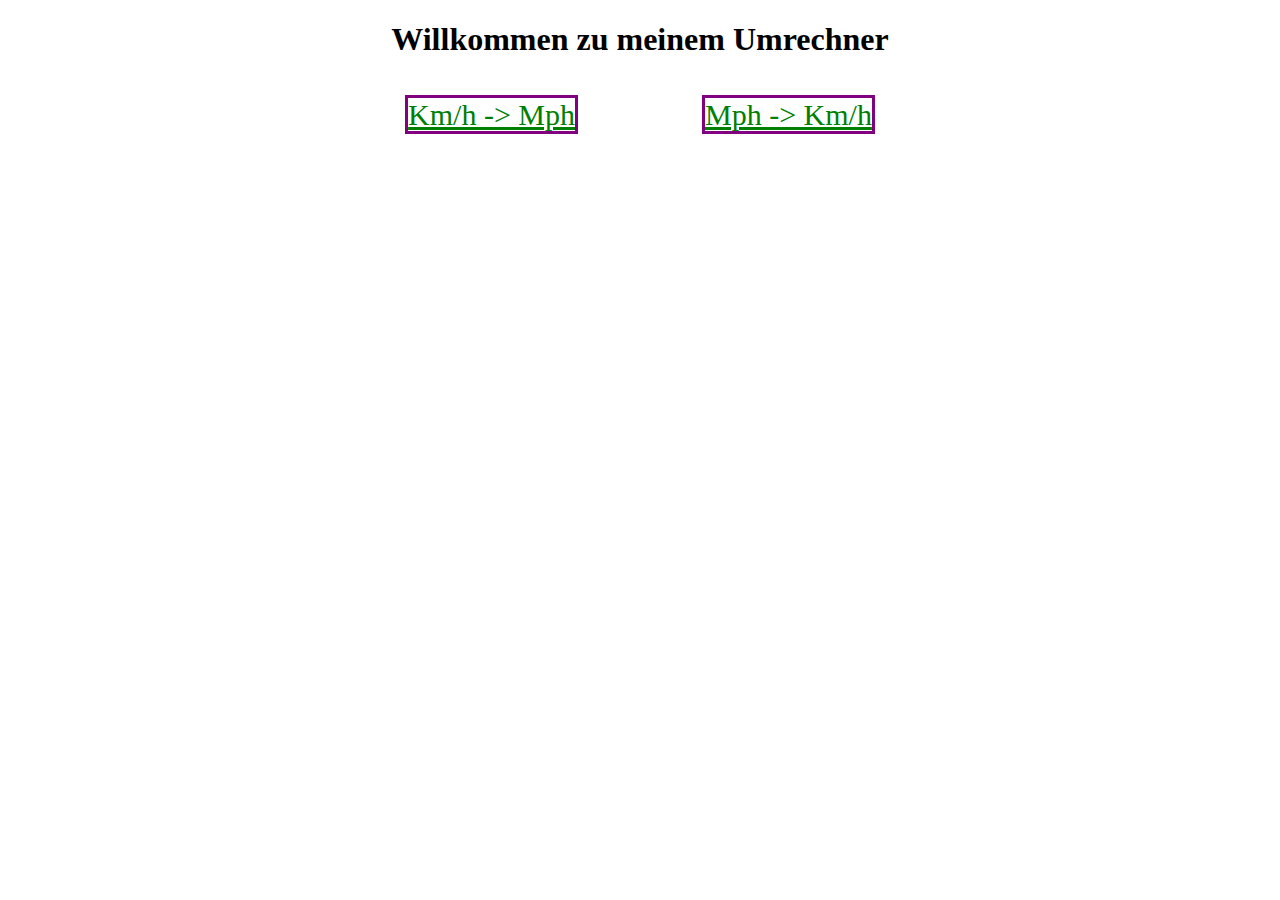
<file: index.html>
<!doctype html>
<html>
 <head>
  <link rel="stylesheet" href="style.css">
 </head>
 <body>
  <h1>Willkommen zu meinem Umrechner
  </h1>
  <br>
  <div>
   <a class="a" href="/KmhinMiles.html">Km/h
    ->
    Mph</a>
   
   <a class="a" href="/milesinKmh.html">Mph
    -> Km/h</a>
  </div>
  <script>
   src = "script.js"
  </script>
  
 </body>
</html>
</file>
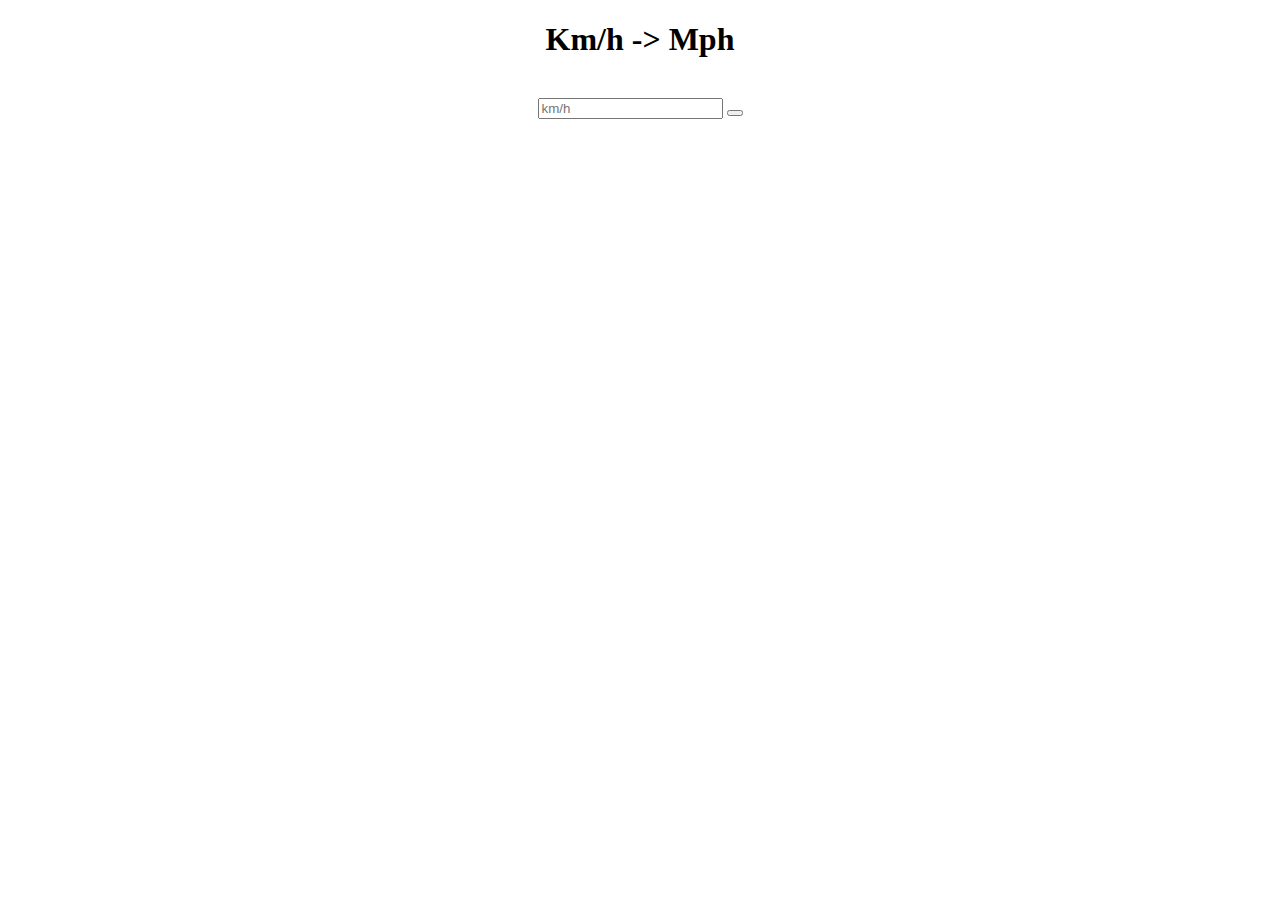
<file: KmhinMph.html>
<!doctype html>
<html>
 <head>
  <link rel="stylesheet" href="style.css">
 </head>
 <body>
  <h1> Km/h -> Mph </h1> <br>
  <input id="kmh" type="text"
   placeholder="km/h"></input>
  <button onclick="KmhInMiles()"></button>
  <br>
  <p id="ttl"></p>
  <script src="script.js"> </script>
 </body>
</html>
</file>
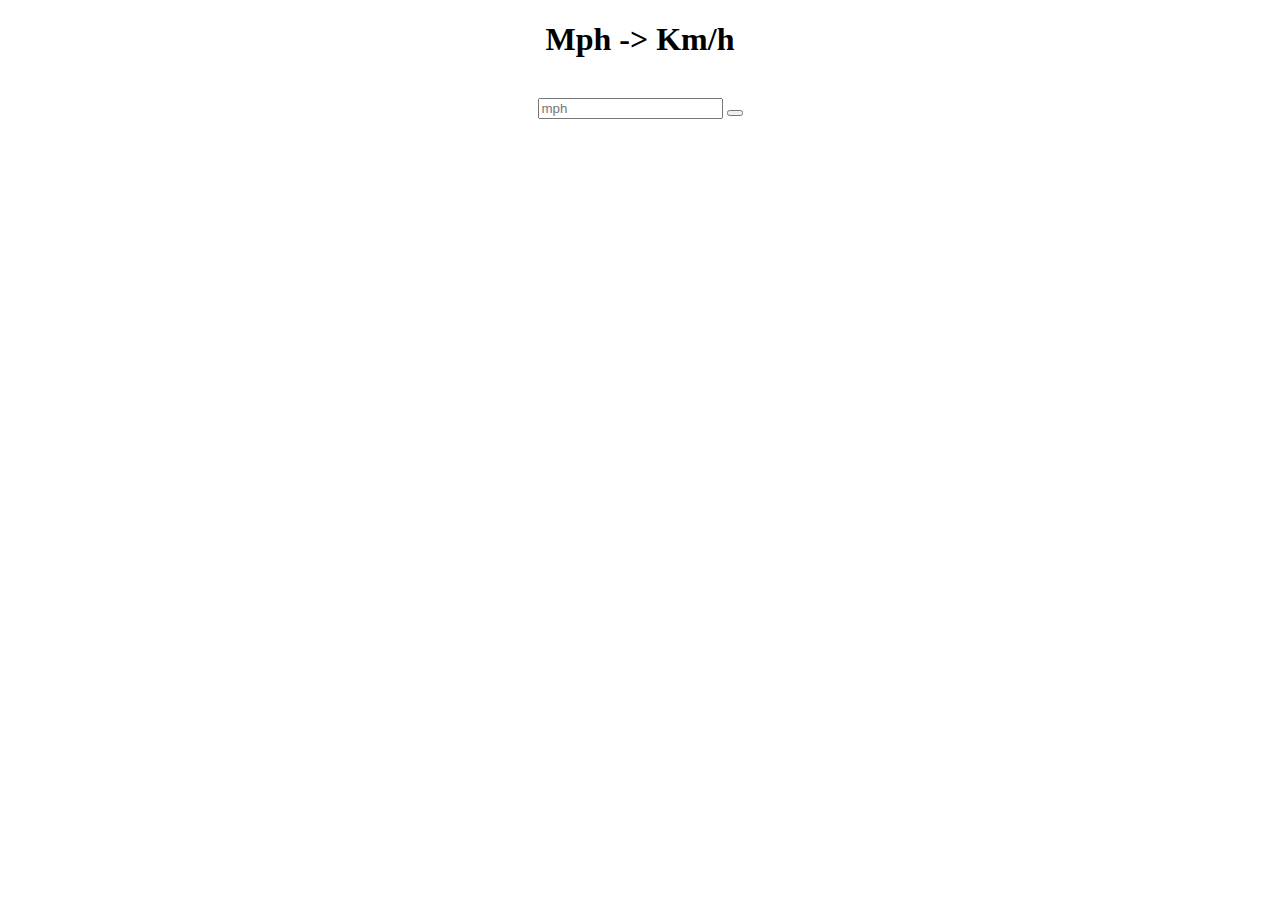
<file: MphinKmh.html>
<!doctype html>
<html>
 <head>
  <link rel="stylesheet" href="style.css">
 </head>
 <body>
  <h1> Mph -> Km/h </h1> <br>
  <input id="mph" type="text"
   placeholder="mph"></input>
  <button onclick="MphInKmh()"></button>
  <br>
  <p id="ttm"></p>
  <script src="script.js"> </script>
 </body>
</html>
</file>
<file: style.css>
body {
 text-align: center;
}

.a {
 font-size: 30px;
 color: green;
 margin-top: 60px;
 margin-left: 60px;
 margin-right: 60px;
 border: 3px purple solid;
}
</file>
